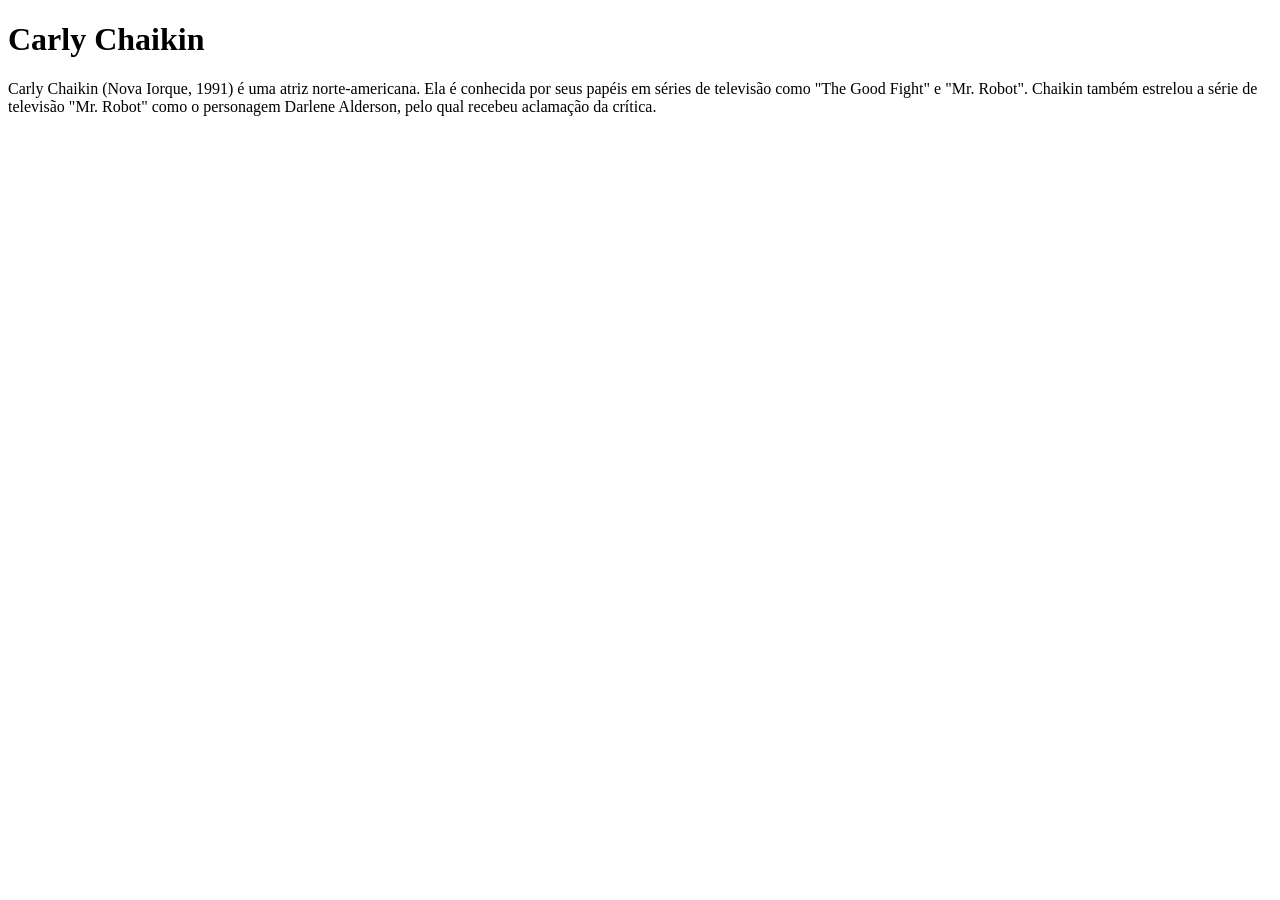
<file: biografia/carly chaikin.html>
<!DOCTYPE html>
<html lang="en">
<head>
    <meta charset="UTF-8">
    <meta name="viewport" content="width=device-width, initial-scale=1.0">
    <title>Carly Chaikin</title>
</head>
<body>
    <h1>Carly Chaikin</h1>
    <p>Carly Chaikin (Nova Iorque, 1991) é uma atriz norte-americana. Ela é conhecida por seus papéis em séries de televisão como "The Good Fight" e "Mr. Robot". Chaikin também estrelou a série de televisão "Mr. Robot" como o personagem Darlene Alderson, pelo qual recebeu aclamação da crítica.</p>
</body>
</html>
</file>
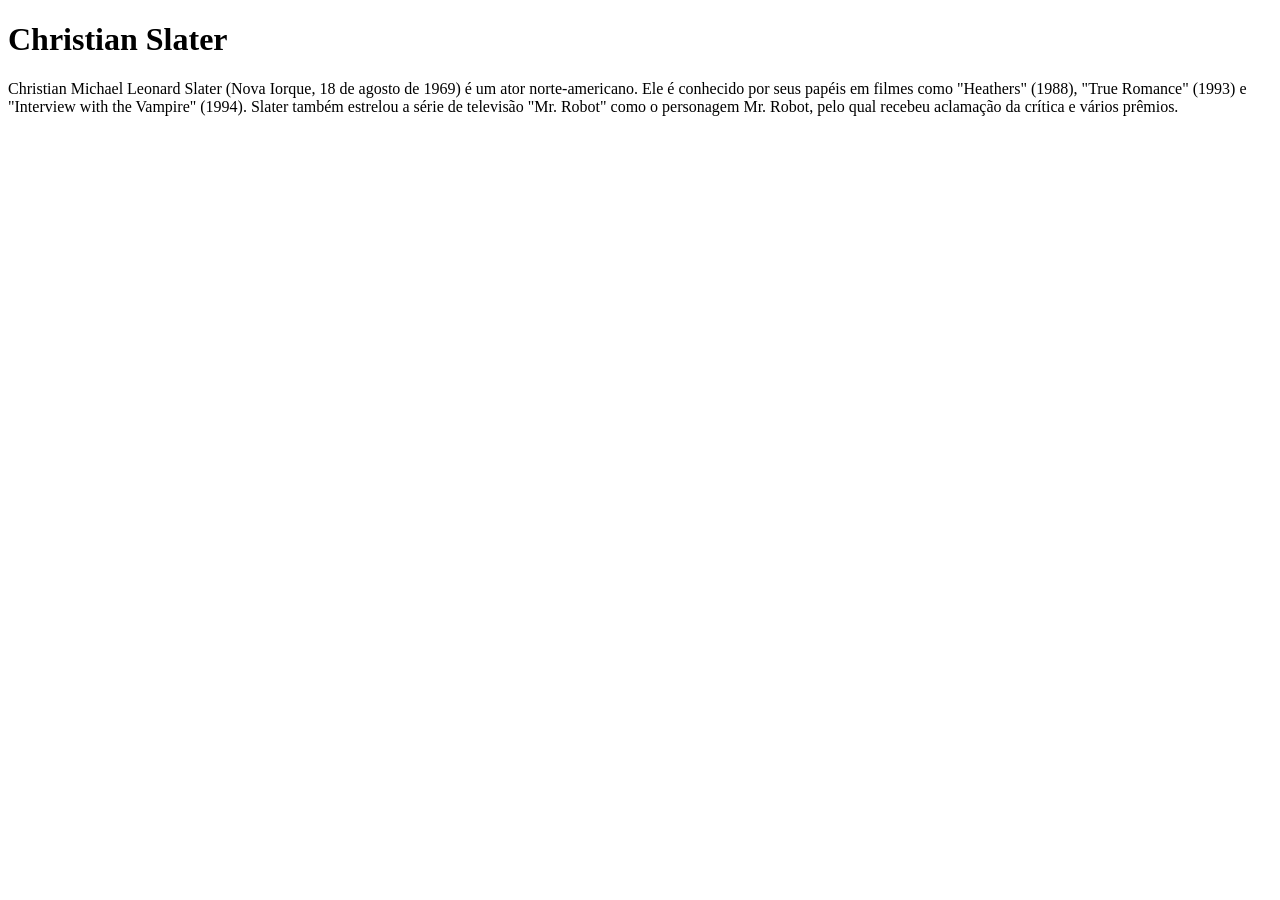
<file: biografia/christian slater.html>
<!DOCTYPE html>
<html lang="en">
<head>
    <meta charset="UTF-8">
    <meta name="viewport" content="width=device-width, initial-scale=1.0">
    <title>Christian Slater</title>
</head>
<body>
    <h1>Christian Slater</h1>
    <p>Christian Michael Leonard Slater (Nova Iorque, 18 de agosto de 1969) é um ator norte-americano. Ele é conhecido por seus papéis em filmes como "Heathers" (1988), "True Romance" (1993) e "Interview with the Vampire" (1994). Slater também estrelou a série de televisão "Mr. Robot" como o personagem Mr. Robot, pelo qual recebeu aclamação da crítica e vários prêmios.</p>
</body>
</html>
</file>
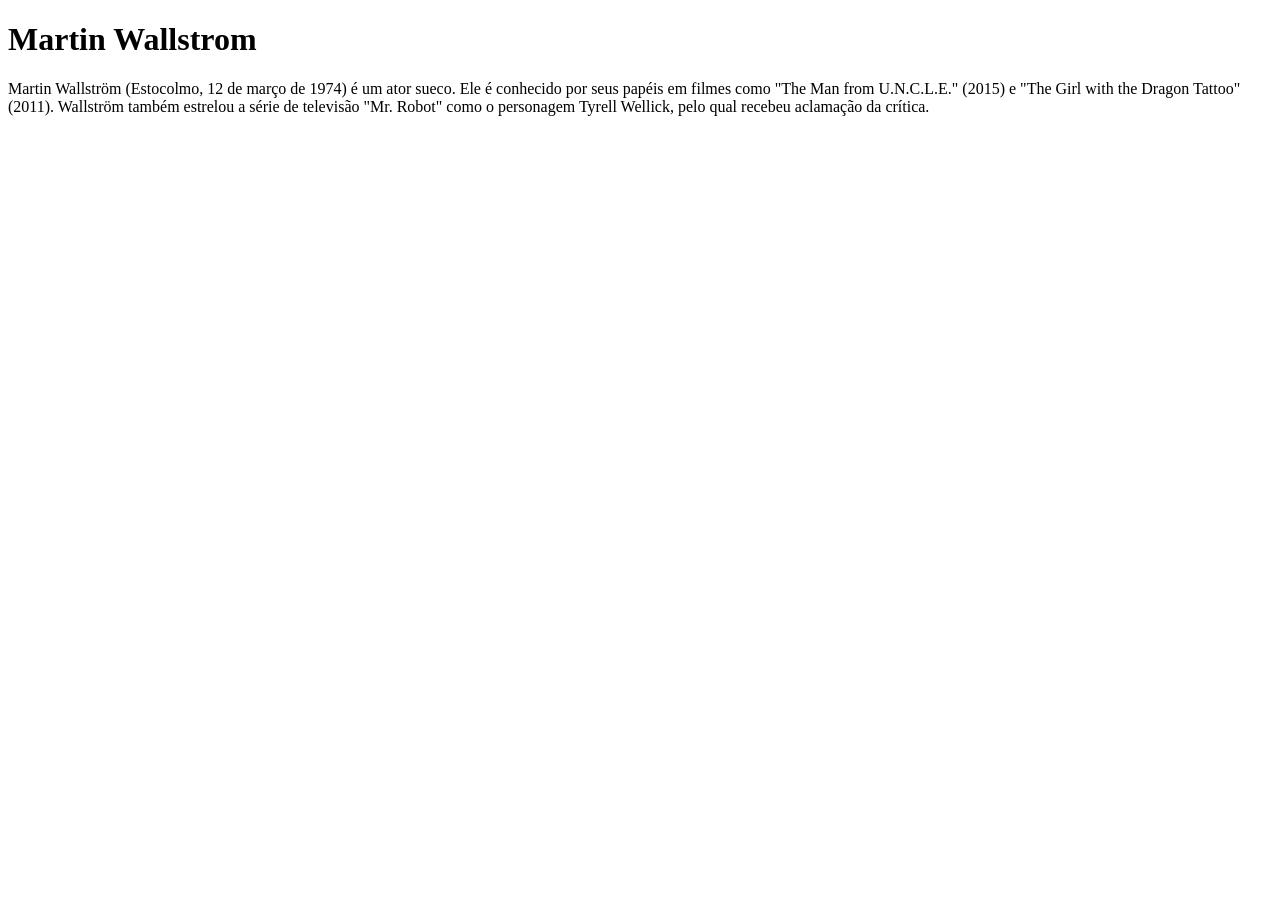
<file: biografia/martin wallstrom.html>
<!DOCTYPE html>
<html lang="en">
<head>
    <meta charset="UTF-8">
    <meta name="viewport" content="width=device-width, initial-scale=1.0">
    <title>Martin Wallstrom</title>
</head>
<body>
    <h1>Martin Wallstrom</h1>
    <p>Martin Wallström (Estocolmo, 12 de março de 1974) é um ator sueco. Ele é conhecido por seus papéis em filmes como "The Man from U.N.C.L.E." (2015) e "The Girl with the Dragon Tattoo" (2011). Wallström também estrelou a série de televisão "Mr. Robot" como o personagem Tyrell Wellick, pelo qual recebeu aclamação da crítica.</p>
</body>
</html>
</file>
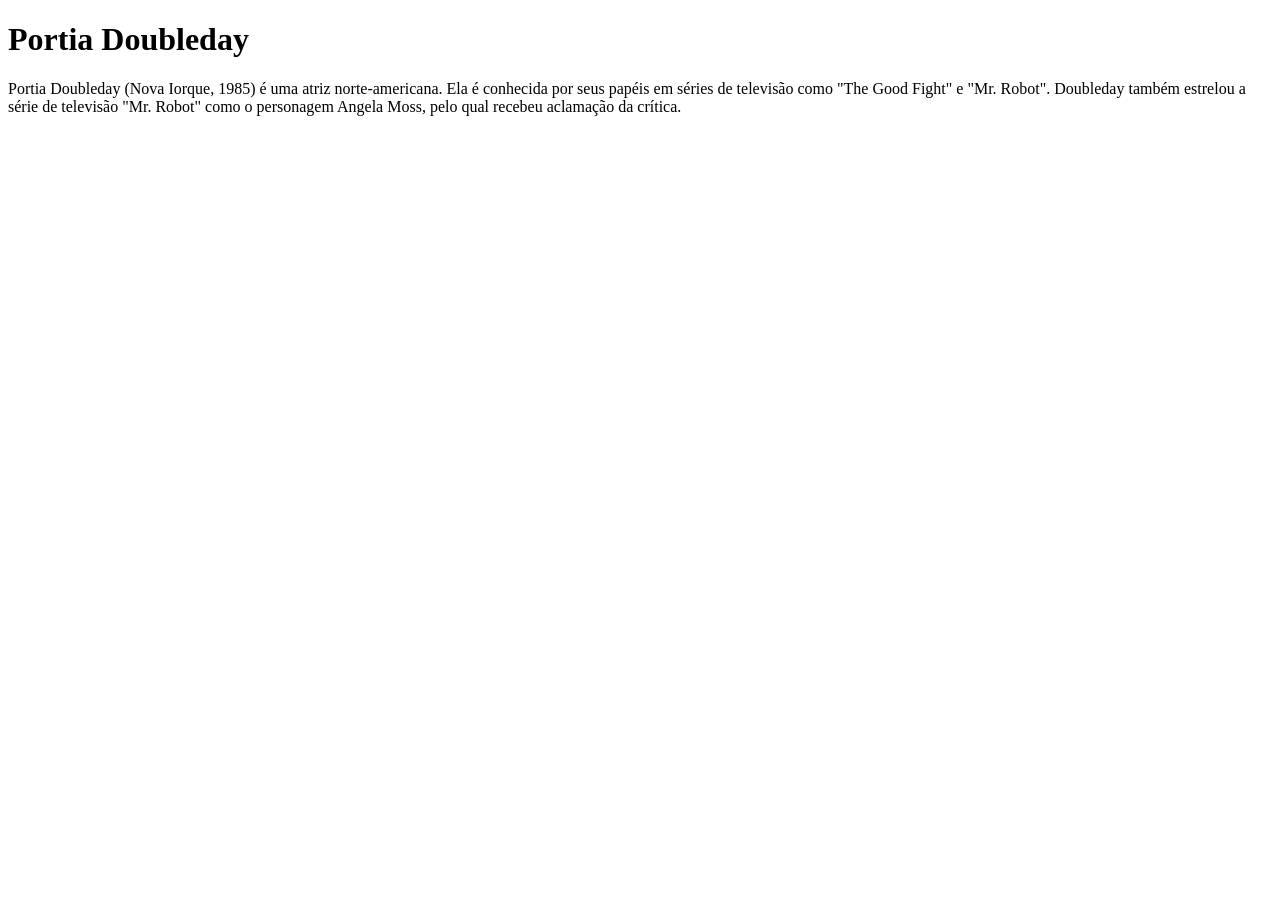
<file: biografia/portia doubleday.html>
<!DOCTYPE html>
<html lang="en">
<head>
    <meta charset="UTF-8">
    <meta name="viewport" content="width=device-width, initial-scale=1.0">
    <title>Portia Doubleday</title>
</head>
<body>
    <h1>Portia Doubleday</h1>
    <p>Portia Doubleday (Nova Iorque, 1985) é uma atriz norte-americana. Ela é conhecida por seus papéis em séries de televisão como "The Good Fight" e "Mr. Robot". Doubleday também estrelou a série de televisão "Mr. Robot" como o personagem Angela Moss, pelo qual recebeu aclamação da crítica.</p>
</body>
</html>
</file>
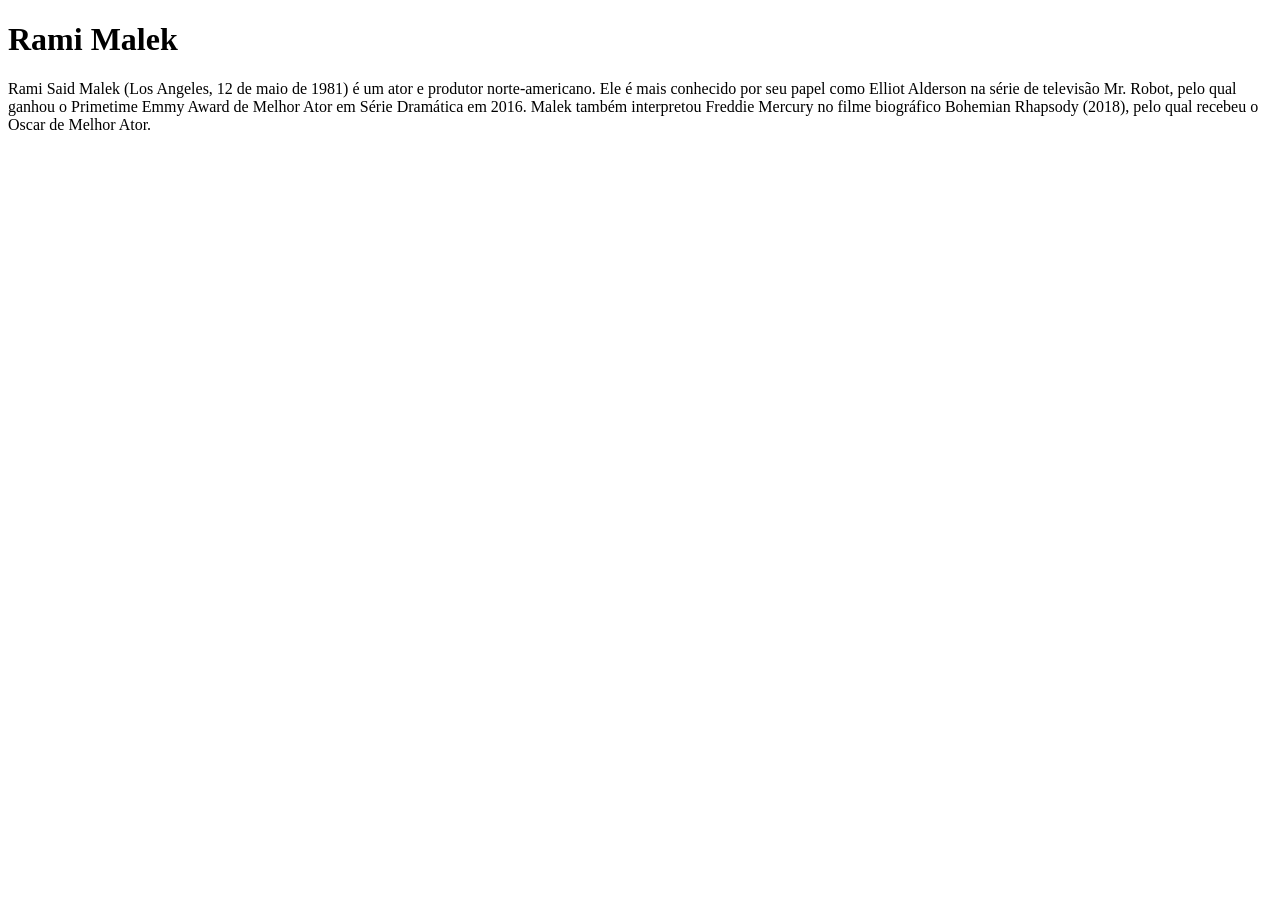
<file: biografia/rami malek.html>
<!DOCTYPE html>
<html lang="pt-br">
<head>
    <meta charset="UTF-8">
    <meta name="viewport" content="width=device-width, initial-scale=1.0">
    <title>Rami Malek</title>
    
</head>
<body>
    <h1>Rami Malek</h1>
    <p>Rami Said Malek (Los Angeles, 12 de maio de 1981) é um ator e produtor norte-americano. Ele é mais conhecido por seu papel como Elliot Alderson na série de televisão Mr. Robot, pelo qual ganhou o Primetime Emmy Award de Melhor Ator em Série Dramática em 2016. Malek também interpretou Freddie Mercury no filme biográfico Bohemian Rhapsody (2018), pelo qual recebeu o Oscar de Melhor Ator.</p>

</body>
</html>
</file>
